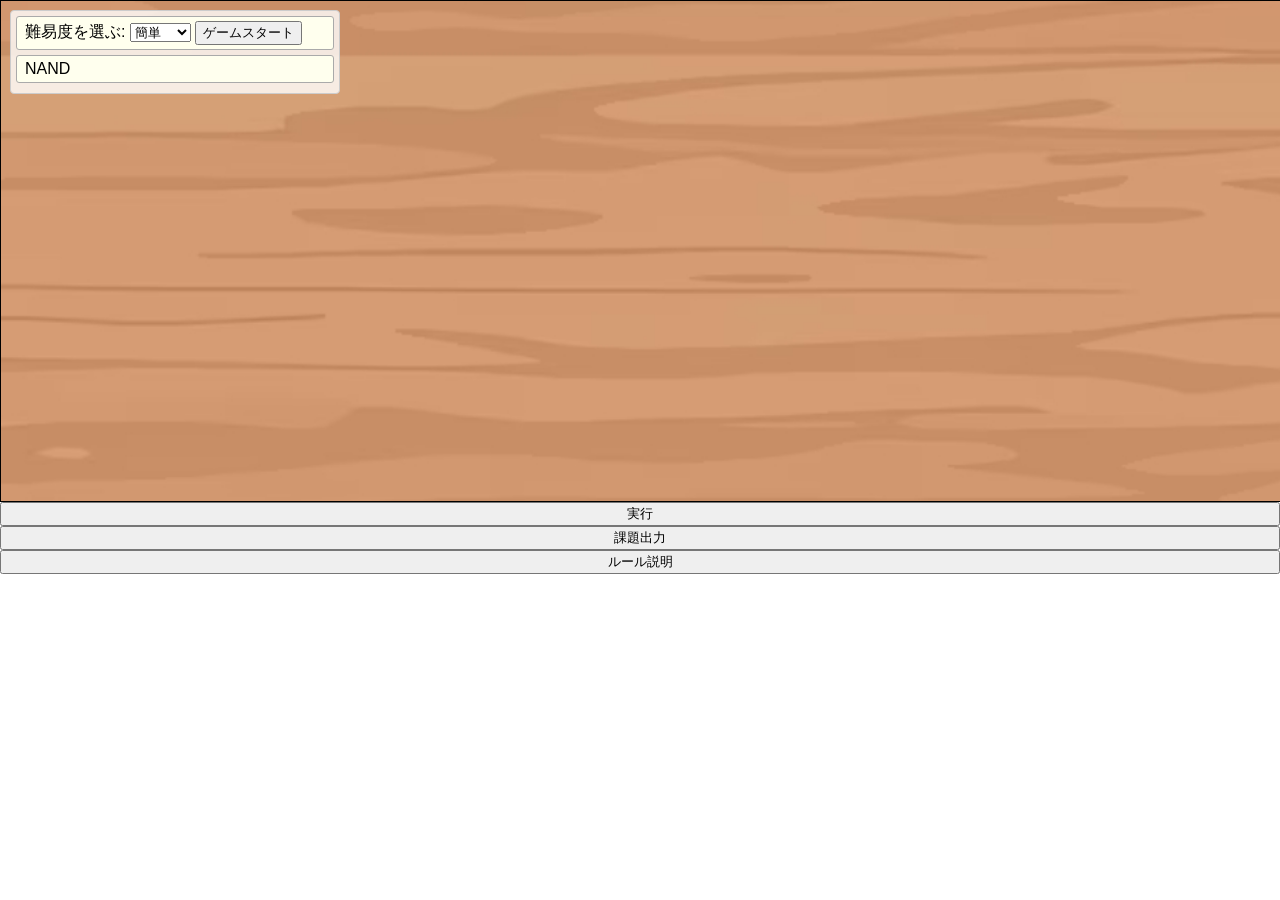
<file: index.html>
<!DOCTYPE html>
<html lang="en">
<head>
    <meta charset="UTF-8">
    <title>SVG NAND回路</title>
    <link rel="stylesheet" href="CSS/WiringShrimpShop.css">
</head>
<body>
    <video src="mp4/エビ.mp4" autoplay loop muted playsinline></video>
    <svg id="circuit"></svg>
    <div id="palette">
        <div class="difficultySelector">
            <label for="difficulty">難易度を選ぶ:</label>
            <select id="difficulty">
                <option value="easy" selected>簡単</option>
                <option value="normal">普通</option>
                <option value="hard">難しい</option>
            </select>
            <button id="startGame">ゲームスタート</button>
        </div>
        <div class="nand-box" draggable="true">NAND</div>
    </div>
    <button id="runButton">実行</button>
    <div id="result-model">
    <button id="closeButton" onclick="this.parentElement.style.display='none'" style="display: none">閉じる</button>
    <div id="result"></div>
    </div>
    <button id="showAssignment" onclick="document.getElementById('assignment').style.display='block'">課題出力</button>
    <div id="assignment" style="display: none">
        <button onclick="this.parentElement.style.display='none'">閉じる</button>
        <table id="assignmentTable"></table>
    </div>
    <button onclick="document.getElementById('rulu').style.display='block'">ルール説明</button>
    <div id="rulu" style="display: none">
        <button onclick="this.parentElement.style.display='none'">閉じる</button>
        <p>ゲームの説明</p>
        <p>・各部品は色のついているところをドラッグアンドドロップで動かせます</p>
        <p>・黒い点同士(出力と入力)をドラッグアンドドロップでつなげられます</p>
        <p>・NAND部品は下のNANDから引っ張り出せます</p>
        <p>・ワイヤー(黒い線)はクリックで消せます</p>
        <p>・出来上がったら「結果を見る」で答え合わせです</p>
        <p>・電源は上から順にP1・P2です</p>
        <p>・今回のお題は課題出力から確認できます</p>
        <p>・スコアは経過時間で計算されています、スコア100越えがひとつの目標です</p>
    </div>
    <script src="Js/WiringShrimpShop.js"></script>
</body>
</html>
</file>
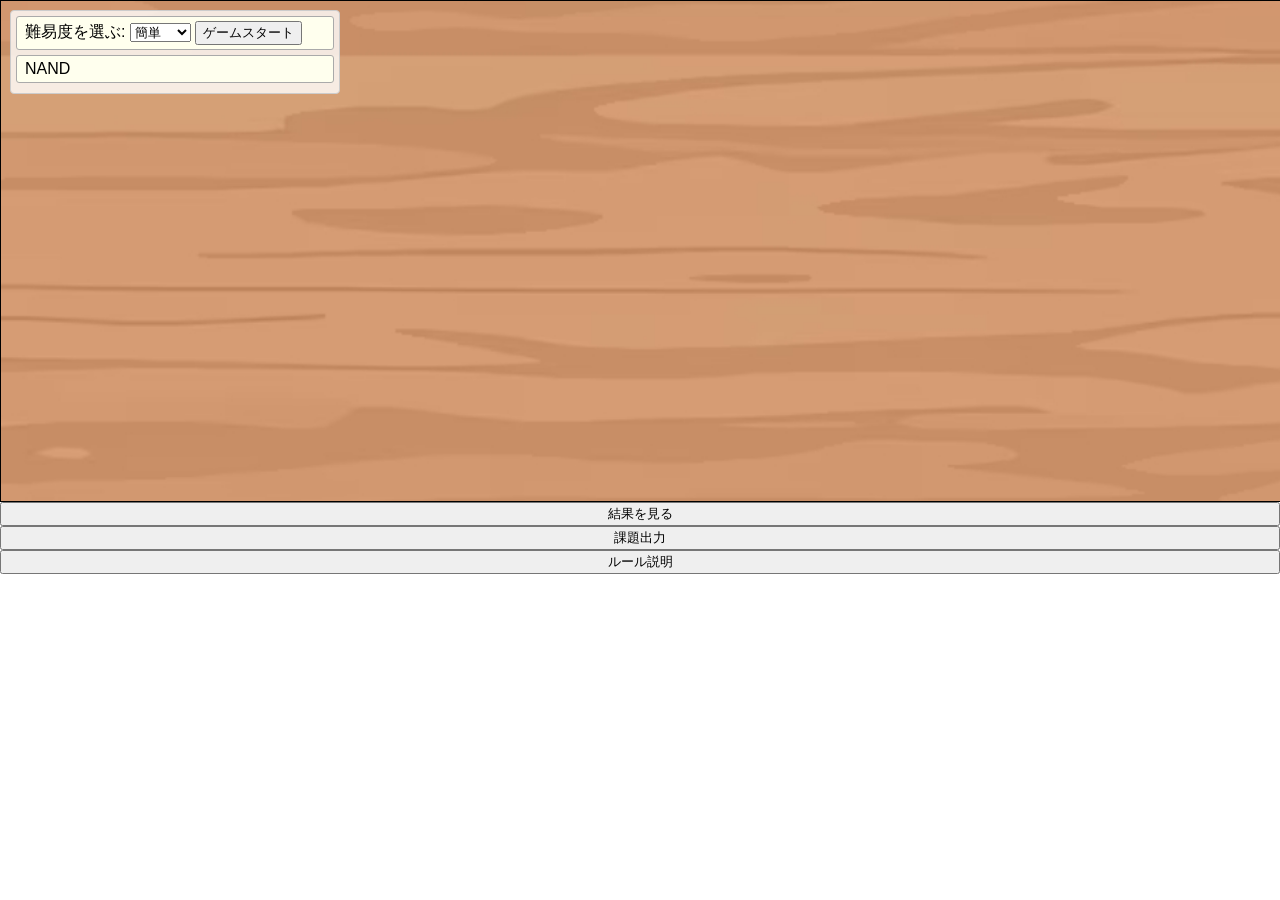
<file: WiringShrimpShop.html>
<!DOCTYPE html>
<html lang="en">
<head>
    <meta charset="UTF-8">
    <title>SVG NAND回路</title>
    <link rel="stylesheet" href="CSS/WiringShrimpShop.css">
</head>
<body>
    <video src="mp4/エビ.mp4" autoplay loop muted playsinline></video>
    <svg id="circuit"></svg>
    <div id="palette">
        <div class="difficultySelector">
            <label for="difficulty">難易度を選ぶ:</label>
            <select id="difficulty">
                <option value="easy" selected>簡単</option>
                <option value="normal">普通</option>
                <option value="hard">難しい</option>
            </select>
            <button id="startGame">ゲームスタート</button>
        </div>
        <div class="nand-box" draggable="true">NAND</div>
    </div>
    <button id="runButton">結果を見る</button>
    <div id="result-model">
    <button id="closeButton" onclick="this.parentElement.style.display='none'" style="display: none">閉じる</button>
    <div id="result"></div>
    </div>
    <button id="showAssignment" onclick="document.getElementById('assignment').style.display='block'">課題出力</button>
    <div id="assignment" style="display: none">
        <button onclick="this.parentElement.style.display='none'">閉じる</button>
        <table id="assignmentTable"></table>
    </div>
    <button onclick="document.getElementById('rulu').style.display='block'">ルール説明</button>
    <div id="rulu" style="display: none">
        <button onclick="this.parentElement.style.display='none'">閉じる</button>
        <p>ゲームの説明</p>
        <p>・各部品は色のついているところをドラッグアンドドロップで動かせます</p>
        <p>・黒い点同士(出力と入力)をドラッグアンドドロップでつなげられます</p>
        <p>・NAND部品は下のNANDから引っ張り出せます</p>
        <p>・ワイヤー(黒い線)はクリックで消せます</p>
        <p>・出来上がったら「結果を見る」で答え合わせです</p>
        <p>・電源は上から順にP1・P2です</p>
        <p>・今回のお題は課題出力から確認できます</p>
        <p>・スコアは経過時間で計算されています、スコア100越えがひとつの目標です</p>
    </div>
    <script src="Js/WiringShrimpShop.js"></script>
</body>
</html>
</file>
<file: CSS/WiringShrimpShop.css>
body {
    font-family: sans-serif;
    margin: 0px;
    display: flex;
    flex-direction: column;
    width: 100vw;
    height: 100vh;
}

#toolbar {
    background: #eee;
    padding: 10px;
    display: flex;
    gap: 10px;
}

#gameArea {
    flex-grow: 1;
    display: flex;
    justify-content: center;
    align-items: center;
}

#canvasContainer {
    flex-grow: 1;
    background: #f8f8f8;
    position: relative;
    justify-content: center;
    align-items: center;
}

#circuit {
    background-image: url('../jpeg/木の板.jpeg');
    background-size: cover;
    background-position: center;
    width: 100vw;
    height: 500px;
    border: 1px solid #000;
}

video {
      position: fixed;
      top: 0;
      left: 0;
      min-width: 80%;
      min-height: 120%;
      object-fit: cover;
      z-index: -1;
      margin-left: 30px;
    }

#rulu {
    background-color: rgba(0, 255, 255, 0.727);
}
#palette {
  position: absolute;
  top: 10px;
  left: 10px;
  z-index: 10;
  background-color: rgba(255, 255, 255, 0.8);
  padding: 5px;
  border: 1px solid #ccc;
  border-radius: 4px;
}

.nand-box {
  cursor: grab;
  user-select: none;
  margin: 5px 0;
  background-color: #ffe;
  padding: 4px 8px;
  border: 1px solid #aaa;
  border-radius: 3px;
}

canvas {
    border: 1px solid #ccc;
}

.button {
    padding: 8px 12px;
    background: #4285f4;
    color: white;
    border: none;
    cursor: pointer;
}

.button:hover {
    background: #3367d6;
}

#result-modal {
    display: none;
    position: fixed;
    top: 10%;
    left: 10%;
    background: white;
    border: 1px solid black;
    padding: 20px;
    max-height: 80%;
    overflow: auto;
    z-index: 1000;
}

#result_table {
    margin-left: 20px;
    background-image: url('../jpeg/基盤.png');
}

#assignmentTable {
    margin-left: 20px;
    background-image: url('../jpeg/基盤.png');
}

svg {
    background: #f8f8f8;
    width: 800px;
    height: 600px;
    border: 1px solid black;
}
.nand {
    fill: orange;
    stroke: black;
    stroke-width: 2;
}
.power {
    fill: yellow;
    stroke: black;
    stroke-width: 2;
}
.end {
    fill: lightblue;
    stroke: black;
    stroke-width: 2;
}
.wire {
    stroke: black;
    stroke-width: 3;
}

.difficultySelector {
    cursor: grab;
    user-select: none;
    margin-left: auto;
    background-color: #ffe;
    padding: 4px 8px;
    border: 1px solid #aaa;
    border-radius: 3px;
    width: 300px;
}
</file>
